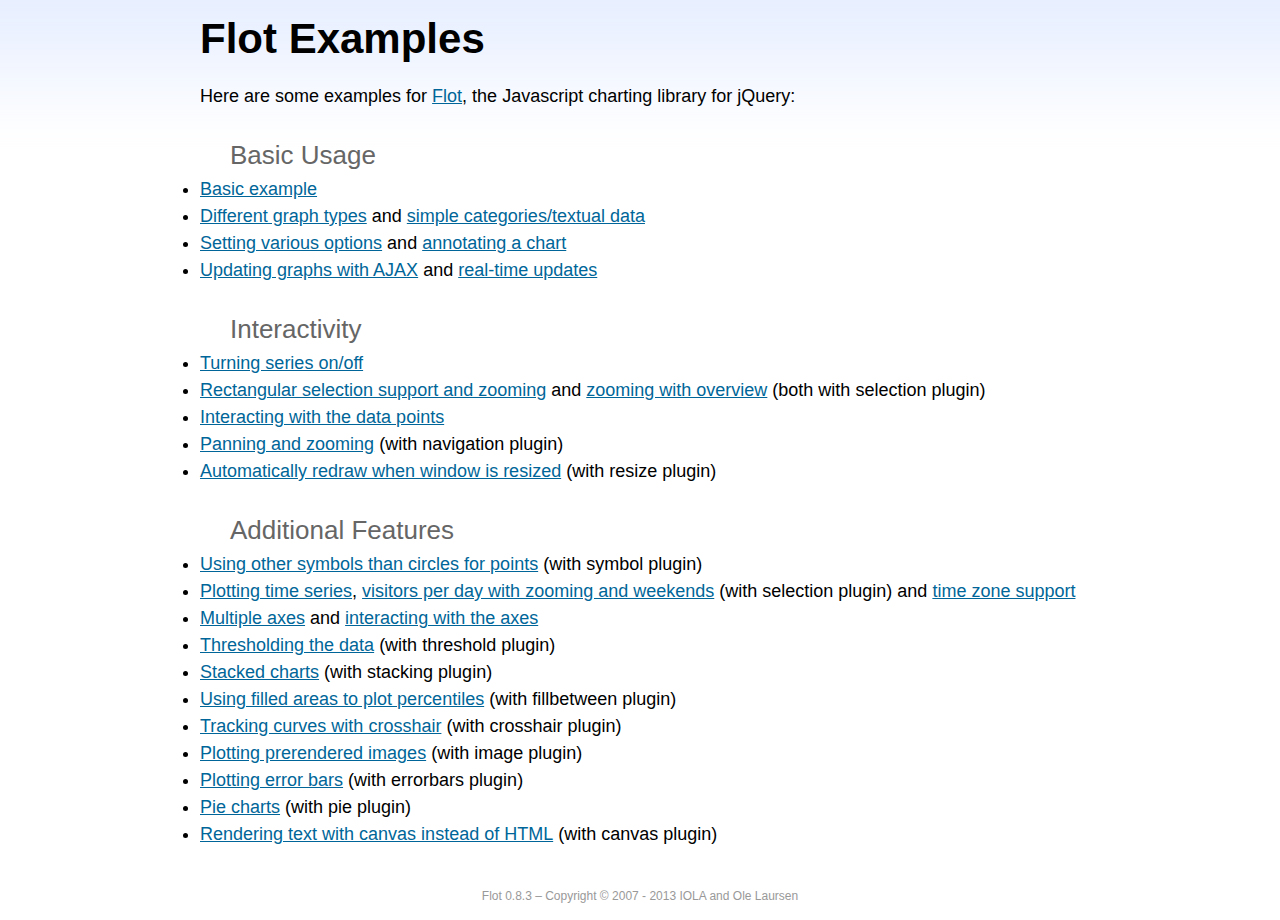
<file: admin/bower_components/flot/examples/index.html>
<!DOCTYPE html PUBLIC "-//W3C//DTD HTML 4.01//EN" "http://www.w3.org/TR/html4/strict.dtd">
<html>
<head>
	<meta http-equiv="Content-Type" content="text/html; charset=utf-8">
	<title>Flot Examples</title>
	<link href="examples.css" rel="stylesheet" type="text/css">
	<style>

	h3 {
		margin-top: 30px;
		margin-bottom: 5px;
	}

	</style>
	<script language="javascript" type="text/javascript" src="../jquery.js"></script>
	<script language="javascript" type="text/javascript" src="../jquery.flot.js"></script>
	<script type="text/javascript">

	$(function() {

		// Add the Flot version string to the footer

		$("#footer").prepend("Flot " + $.plot.version + " &ndash; ");
	});

	</script>
</head>
<body>

	<div id="header">
		<h2>Flot Examples</h2>
	</div>

	<div id="content">

		<p>Here are some examples for <a href="http://www.flotcharts.org">Flot</a>, the Javascript charting library for jQuery:</p>

		<h3>Basic Usage</h3>

		<ul>
			<li><a href="basic-usage/index.html">Basic example</a></li>
			<li><a href="series-types/index.html">Different graph types</a> and <a href="categories/index.html">simple categories/textual data</a></li>
			<li><a href="basic-options/index.html">Setting various options</a> and <a href="annotating/index.html">annotating a chart</a></li>
			<li><a href="ajax/index.html">Updating graphs with AJAX</a> and <a href="realtime/index.html">real-time updates</a></li>
		</ul>

		<h3>Interactivity</h3>

		<ul>
			<li><a href="series-toggle/index.html">Turning series on/off</a></li>
			<li><a href="selection/index.html">Rectangular selection support and zooming</a> and <a href="zooming/index.html">zooming with overview</a> (both with selection plugin)</li>
			<li><a href="interacting/index.html">Interacting with the data points</a></li>
			<li><a href="navigate/index.html">Panning and zooming</a> (with navigation plugin)</li>
			<li><a href="resize/index.html">Automatically redraw when window is resized</a> (with resize plugin)</li>
		</ul>

		<h3>Additional Features</h3>

		<ul>
			<li><a href="symbols/index.html">Using other symbols than circles for points</a> (with symbol plugin)</li>
			<li><a href="axes-time/index.html">Plotting time series</a>, <a href="visitors/index.html">visitors per day with zooming and weekends</a> (with selection plugin) and <a href="axes-time-zones/index.html">time zone support</a></li>
			<li><a href="axes-multiple/index.html">Multiple axes</a> and <a href="axes-interacting/index.html">interacting with the axes</a></li>
			<li><a href="threshold/index.html">Thresholding the data</a> (with threshold plugin)</li>
			<li><a href="stacking/index.html">Stacked charts</a> (with stacking plugin)</li>
			<li><a href="percentiles/index.html">Using filled areas to plot percentiles</a> (with fillbetween plugin)</li>
			<li><a href="tracking/index.html">Tracking curves with crosshair</a> (with crosshair plugin)</li>
			<li><a href="image/index.html">Plotting prerendered images</a> (with image plugin)</li>
			<li><a href="series-errorbars/index.html">Plotting error bars</a> (with errorbars plugin)</li>
			<li><a href="series-pie/index.html">Pie charts</a> (with pie plugin)</li>
			<li><a href="canvas/index.html">Rendering text with canvas instead of HTML</a> (with canvas plugin)</li>
		</ul>

	</div>

	<div id="footer">
		Copyright &copy; 2007 - 2013 IOLA and Ole Laursen
	</div>

</body>
</html>
</file>
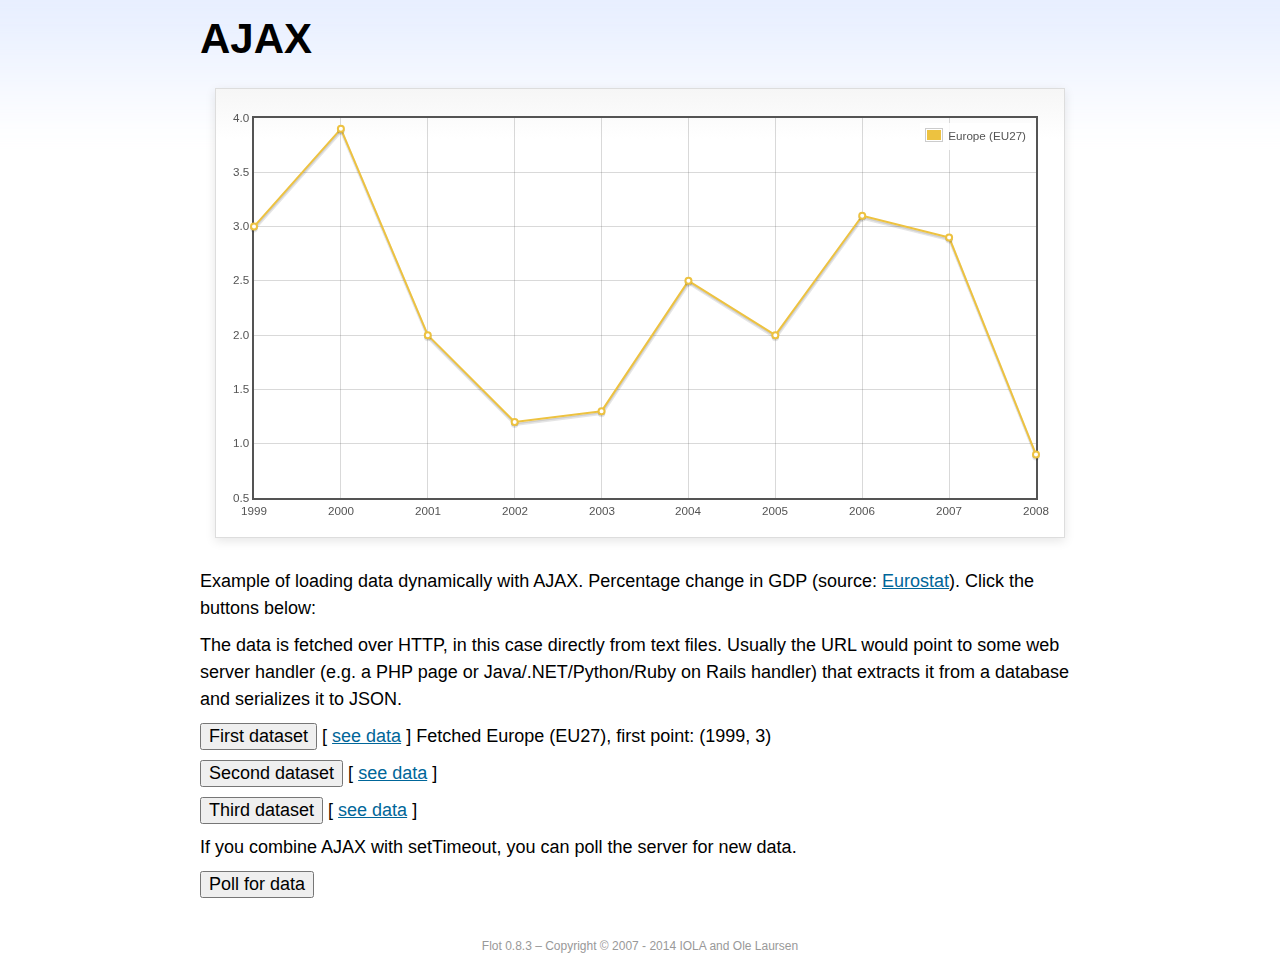
<file: admin/bower_components/flot/examples/ajax/index.html>
<!DOCTYPE html PUBLIC "-//W3C//DTD HTML 4.01//EN" "http://www.w3.org/TR/html4/strict.dtd">
<html>
<head>
	<meta http-equiv="Content-Type" content="text/html; charset=utf-8">
	<title>Flot Examples: AJAX</title>
	<link href="../examples.css" rel="stylesheet" type="text/css">
	<!--[if lte IE 8]><script language="javascript" type="text/javascript" src="../../excanvas.min.js"></script><![endif]-->
	<script language="javascript" type="text/javascript" src="../../jquery.js"></script>
	<script language="javascript" type="text/javascript" src="../../jquery.flot.js"></script>
	<script type="text/javascript">

	$(function() {

		var options = {
			lines: {
				show: true
			},
			points: {
				show: true
			},
			xaxis: {
				tickDecimals: 0,
				tickSize: 1
			}
		};

		var data = [];

		$.plot("#placeholder", data, options);

		// Fetch one series, adding to what we already have

		var alreadyFetched = {};

		$("button.fetchSeries").click(function () {

			var button = $(this);

			// Find the URL in the link right next to us, then fetch the data

			var dataurl = button.siblings("a").attr("href");

			function onDataReceived(series) {

				// Extract the first coordinate pair; jQuery has parsed it, so
				// the data is now just an ordinary JavaScript object

				var firstcoordinate = "(" + series.data[0][0] + ", " + series.data[0][1] + ")";
				button.siblings("span").text("Fetched " + series.label + ", first point: " + firstcoordinate);

				// Push the new data onto our existing data array

				if (!alreadyFetched[series.label]) {
					alreadyFetched[series.label] = true;
					data.push(series);
				}

				$.plot("#placeholder", data, options);
			}

			$.ajax({
				url: dataurl,
				type: "GET",
				dataType: "json",
				success: onDataReceived
			});
		});

		// Initiate a recurring data update

		$("button.dataUpdate").click(function () {

			data = [];
			alreadyFetched = {};

			$.plot("#placeholder", data, options);

			var iteration = 0;

			function fetchData() {

				++iteration;

				function onDataReceived(series) {

					// Load all the data in one pass; if we only got partial
					// data we could merge it with what we already have.

					data = [ series ];
					$.plot("#placeholder", data, options);
				}

				// Normally we call the same URL - a script connected to a
				// database - but in this case we only have static example
				// files, so we need to modify the URL.

				$.ajax({
					url: "data-eu-gdp-growth-" + iteration + ".json",
					type: "GET",
					dataType: "json",
					success: onDataReceived
				});

				if (iteration < 5) {
					setTimeout(fetchData, 1000);
				} else {
					data = [];
					alreadyFetched = {};
				}
			}

			setTimeout(fetchData, 1000);
		});

		// Load the first series by default, so we don't have an empty plot

		$("button.fetchSeries:first").click();

		// Add the Flot version string to the footer

		$("#footer").prepend("Flot " + $.plot.version + " &ndash; ");
	});

	</script>
</head>
<body>

	<div id="header">
		<h2>AJAX</h2>
	</div>

	<div id="content">

		<div class="demo-container">
			<div id="placeholder" class="demo-placeholder"></div>
		</div>

		<p>Example of loading data dynamically with AJAX. Percentage change in GDP (source: <a href="http://epp.eurostat.ec.europa.eu/tgm/table.do?tab=table&init=1&plugin=1&language=en&pcode=tsieb020">Eurostat</a>). Click the buttons below:</p>

		<p>The data is fetched over HTTP, in this case directly from text files. Usually the URL would point to some web server handler (e.g. a PHP page or Java/.NET/Python/Ruby on Rails handler) that extracts it from a database and serializes it to JSON.</p>

		<p>
			<button class="fetchSeries">First dataset</button>
			[ <a href="data-eu-gdp-growth.json">see data</a> ]
			<span></span>
		</p>

		<p>
			<button class="fetchSeries">Second dataset</button>
			[ <a href="data-japan-gdp-growth.json">see data</a> ]
			<span></span>
		</p>

		<p>
			<button class="fetchSeries">Third dataset</button>
			[ <a href="data-usa-gdp-growth.json">see data</a> ]
			<span></span>
		</p>

		<p>If you combine AJAX with setTimeout, you can poll the server for new data.</p>

		<p>
			<button class="dataUpdate">Poll for data</button>
		</p>

	</div>

	<div id="footer">
		Copyright &copy; 2007 - 2014 IOLA and Ole Laursen
	</div>

</body>
</html>
</file>
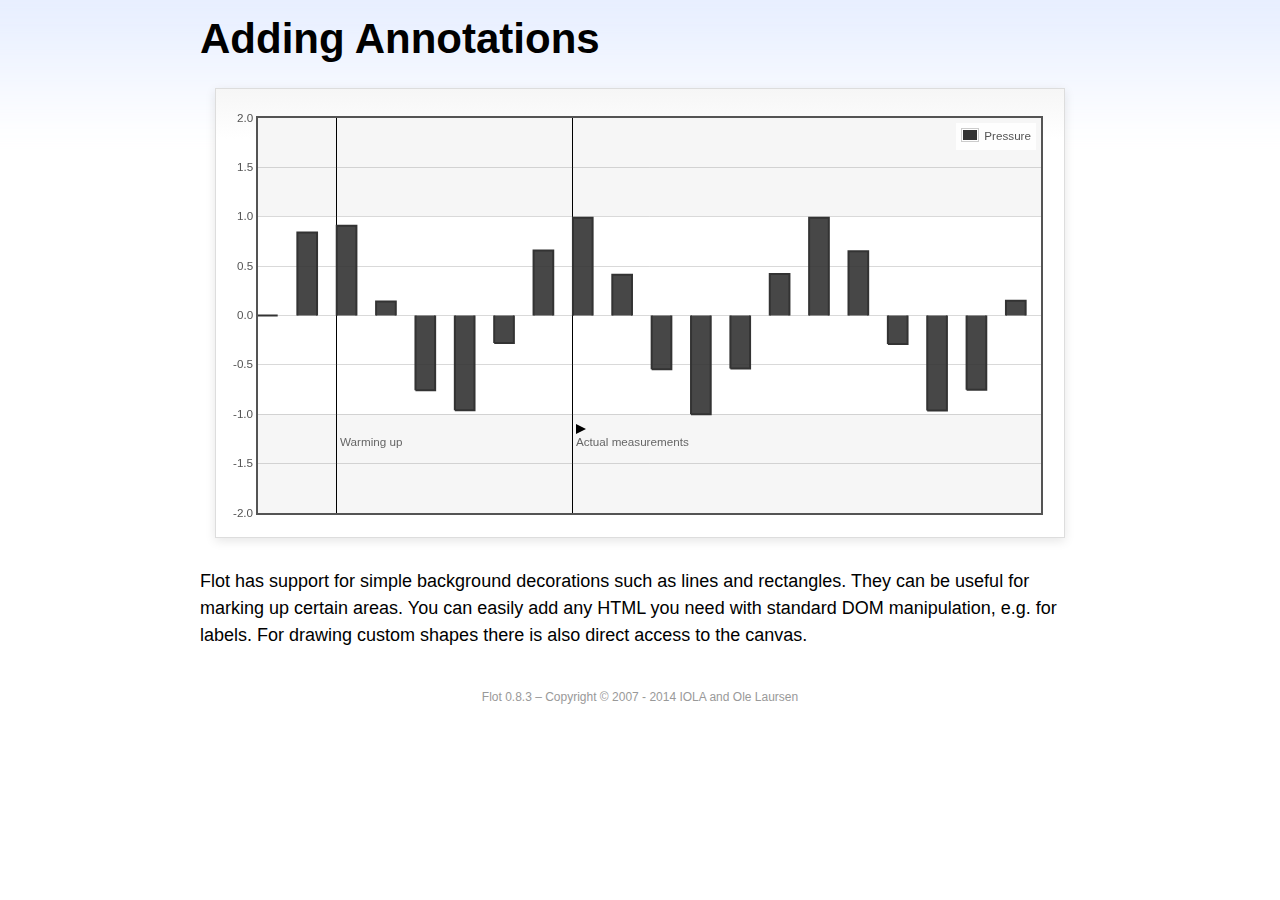
<file: admin/bower_components/flot/examples/annotating/index.html>
<!DOCTYPE html PUBLIC "-//W3C//DTD HTML 4.01//EN" "http://www.w3.org/TR/html4/strict.dtd">
<html>
<head>
	<meta http-equiv="Content-Type" content="text/html; charset=utf-8">
	<title>Flot Examples: Adding Annotations</title>
	<link href="../examples.css" rel="stylesheet" type="text/css">
	<!--[if lte IE 8]><script language="javascript" type="text/javascript" src="../../excanvas.min.js"></script><![endif]-->
	<script language="javascript" type="text/javascript" src="../../jquery.js"></script>
	<script language="javascript" type="text/javascript" src="../../jquery.flot.js"></script>
	<script type="text/javascript">

	$(function() {

		var d1 = [];
		for (var i = 0; i < 20; ++i) {
			d1.push([i, Math.sin(i)]);
		}

		var data = [{ data: d1, label: "Pressure", color: "#333" }];

		var markings = [
			{ color: "#f6f6f6", yaxis: { from: 1 } },
			{ color: "#f6f6f6", yaxis: { to: -1 } },
			{ color: "#000", lineWidth: 1, xaxis: { from: 2, to: 2 } },
			{ color: "#000", lineWidth: 1, xaxis: { from: 8, to: 8 } }
		];

		var placeholder = $("#placeholder");

		var plot = $.plot(placeholder, data, {
			bars: { show: true, barWidth: 0.5, fill: 0.9 },
			xaxis: { ticks: [], autoscaleMargin: 0.02 },
			yaxis: { min: -2, max: 2 },
			grid: { markings: markings }
		});

		var o = plot.pointOffset({ x: 2, y: -1.2});

		// Append it to the placeholder that Flot already uses for positioning

		placeholder.append("<div style='position:absolute;left:" + (o.left + 4) + "px;top:" + o.top + "px;color:#666;font-size:smaller'>Warming up</div>");

		o = plot.pointOffset({ x: 8, y: -1.2});
		placeholder.append("<div style='position:absolute;left:" + (o.left + 4) + "px;top:" + o.top + "px;color:#666;font-size:smaller'>Actual measurements</div>");

		// Draw a little arrow on top of the last label to demonstrate canvas
		// drawing

		var ctx = plot.getCanvas().getContext("2d");
		ctx.beginPath();
		o.left += 4;
		ctx.moveTo(o.left, o.top);
		ctx.lineTo(o.left, o.top - 10);
		ctx.lineTo(o.left + 10, o.top - 5);
		ctx.lineTo(o.left, o.top);
		ctx.fillStyle = "#000";
		ctx.fill();

		// Add the Flot version string to the footer

		$("#footer").prepend("Flot " + $.plot.version + " &ndash; ");
	});

	</script>
</head>
<body>

	<div id="header">
		<h2>Adding Annotations</h2>
	</div>

	<div id="content">

		<div class="demo-container">
			<div id="placeholder" class="demo-placeholder"></div>
		</div>

		<p>Flot has support for simple background decorations such as lines and rectangles. They can be useful for marking up certain areas. You can easily add any HTML you need with standard DOM manipulation, e.g. for labels. For drawing custom shapes there is also direct access to the canvas.</p>

	</div>

	<div id="footer">
		Copyright &copy; 2007 - 2014 IOLA and Ole Laursen
	</div>

</body>
</html>
</file>
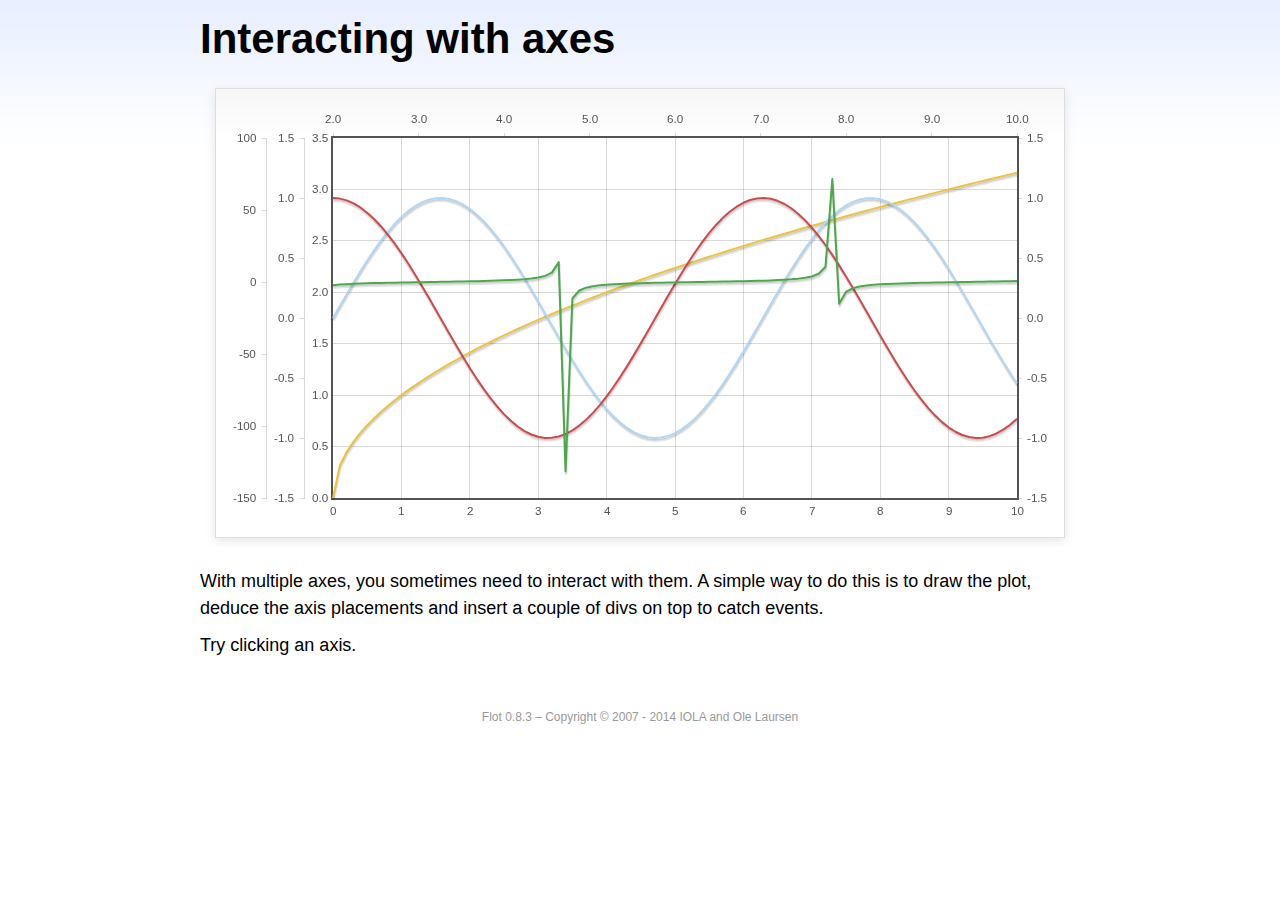
<file: admin/bower_components/flot/examples/axes-interacting/index.html>
<!DOCTYPE html PUBLIC "-//W3C//DTD HTML 4.01//EN" "http://www.w3.org/TR/html4/strict.dtd">
<html>
<head>
	<meta http-equiv="Content-Type" content="text/html; charset=utf-8">
	<title>Flot Examples: Interacting with axes</title>
	<link href="../examples.css" rel="stylesheet" type="text/css">
	<!--[if lte IE 8]><script language="javascript" type="text/javascript" src="../../excanvas.min.js"></script><![endif]-->
	<script language="javascript" type="text/javascript" src="../../jquery.js"></script>
	<script language="javascript" type="text/javascript" src="../../jquery.flot.js"></script>
	<script type="text/javascript">

	$(function() {

		function generate(start, end, fn) {
			var res = [];
			for (var i = 0; i <= 100; ++i) {
				var x = start + i / 100 * (end - start);
				res.push([x, fn(x)]);
			}
			return res;
		}

		var data = [
			{ data: generate(0, 10, function (x) { return Math.sqrt(x);}), xaxis: 1, yaxis:1 },
			{ data: generate(0, 10, function (x) { return Math.sin(x);}), xaxis: 1, yaxis:2 },
			{ data: generate(0, 10, function (x) { return Math.cos(x);}), xaxis: 1, yaxis:3 },
			{ data: generate(2, 10, function (x) { return Math.tan(x);}), xaxis: 2, yaxis: 4 }
		];

		var plot = $.plot("#placeholder", data, {
			xaxes: [
				{ position: 'bottom' },
				{ position: 'top'}
			],
			yaxes: [
				{ position: 'left' },
				{ position: 'left' },
				{ position: 'right' },
				{ position: 'left' }
			]
		});

		// Create a div for each axis

		$.each(plot.getAxes(), function (i, axis) {
			if (!axis.show)
				return;

			var box = axis.box;

			$("<div class='axisTarget' style='position:absolute; left:" + box.left + "px; top:" + box.top + "px; width:" + box.width +  "px; height:" + box.height + "px'></div>")
				.data("axis.direction", axis.direction)
				.data("axis.n", axis.n)
				.css({ backgroundColor: "#f00", opacity: 0, cursor: "pointer" })
				.appendTo(plot.getPlaceholder())
				.hover(
					function () { $(this).css({ opacity: 0.10 }) },
					function () { $(this).css({ opacity: 0 }) }
				)
				.click(function () {
					$("#click").text("You clicked the " + axis.direction + axis.n + "axis!")
				});
		});

		// Add the Flot version string to the footer

		$("#footer").prepend("Flot " + $.plot.version + " &ndash; ");
	});

	</script>
</head>
<body>

	<div id="header">
		<h2>Interacting with axes</h2>
	</div>

	<div id="content">

		<div class="demo-container">
			<div id="placeholder" class="demo-placeholder"></div>
		</div>

		<p>With multiple axes, you sometimes need to interact with them. A simple way to do this is to draw the plot, deduce the axis placements and insert a couple of divs on top to catch events.</p>

		<p>Try clicking an axis.</p>

		<p id="click"></p>

	</div>

	<div id="footer">
		Copyright &copy; 2007 - 2014 IOLA and Ole Laursen
	</div>

</body>
</html>
</file>
<file: admin/bower_components/flot/examples/examples.css>
* {	padding: 0; margin: 0; vertical-align: top; }

body {
	background: url(background.png) repeat-x;
	font: 18px/1.5em "proxima-nova", Helvetica, Arial, sans-serif;
}

a {	color: #069; }
a:hover { color: #28b; }

h2 {
	margin-top: 15px;
	font: normal 32px "omnes-pro", Helvetica, Arial, sans-serif;
}

h3 {
	margin-left: 30px;
	font: normal 26px "omnes-pro", Helvetica, Arial, sans-serif;
	color: #666;
}

p {
	margin-top: 10px;
}

button {
	font-size: 18px;
	padding: 1px 7px;
}

input {
	font-size: 18px;
}

input[type=checkbox] {
	margin: 7px;
}

#header {
	position: relative;
	width: 900px;
	margin: auto;
}

#header h2 {
	margin-left: 10px;
	vertical-align: middle;
	font-size: 42px;
	font-weight: bold;
	text-decoration: none;
	color: #000;
}

#content {
	width: 880px;
	margin: 0 auto;
	padding: 10px;
}

#footer {
	margin-top: 25px;
	margin-bottom: 10px;
	text-align: center;
	font-size: 12px;
	color: #999;
}

.demo-container {
	box-sizing: border-box;
	width: 850px;
	height: 450px;
	padding: 20px 15px 15px 15px;
	margin: 15px auto 30px auto;
	border: 1px solid #ddd;
	background: #fff;
	background: linear-gradient(#f6f6f6 0, #fff 50px);
	background: -o-linear-gradient(#f6f6f6 0, #fff 50px);
	background: -ms-linear-gradient(#f6f6f6 0, #fff 50px);
	background: -moz-linear-gradient(#f6f6f6 0, #fff 50px);
	background: -webkit-linear-gradient(#f6f6f6 0, #fff 50px);
	box-shadow: 0 3px 10px rgba(0,0,0,0.15);
	-o-box-shadow: 0 3px 10px rgba(0,0,0,0.1);
	-ms-box-shadow: 0 3px 10px rgba(0,0,0,0.1);
	-moz-box-shadow: 0 3px 10px rgba(0,0,0,0.1);
	-webkit-box-shadow: 0 3px 10px rgba(0,0,0,0.1);
}

.demo-placeholder {
	width: 100%;
	height: 100%;
	font-size: 14px;
	line-height: 1.2em;
}

.legend table {
	border-spacing: 5px;
}
</file>
